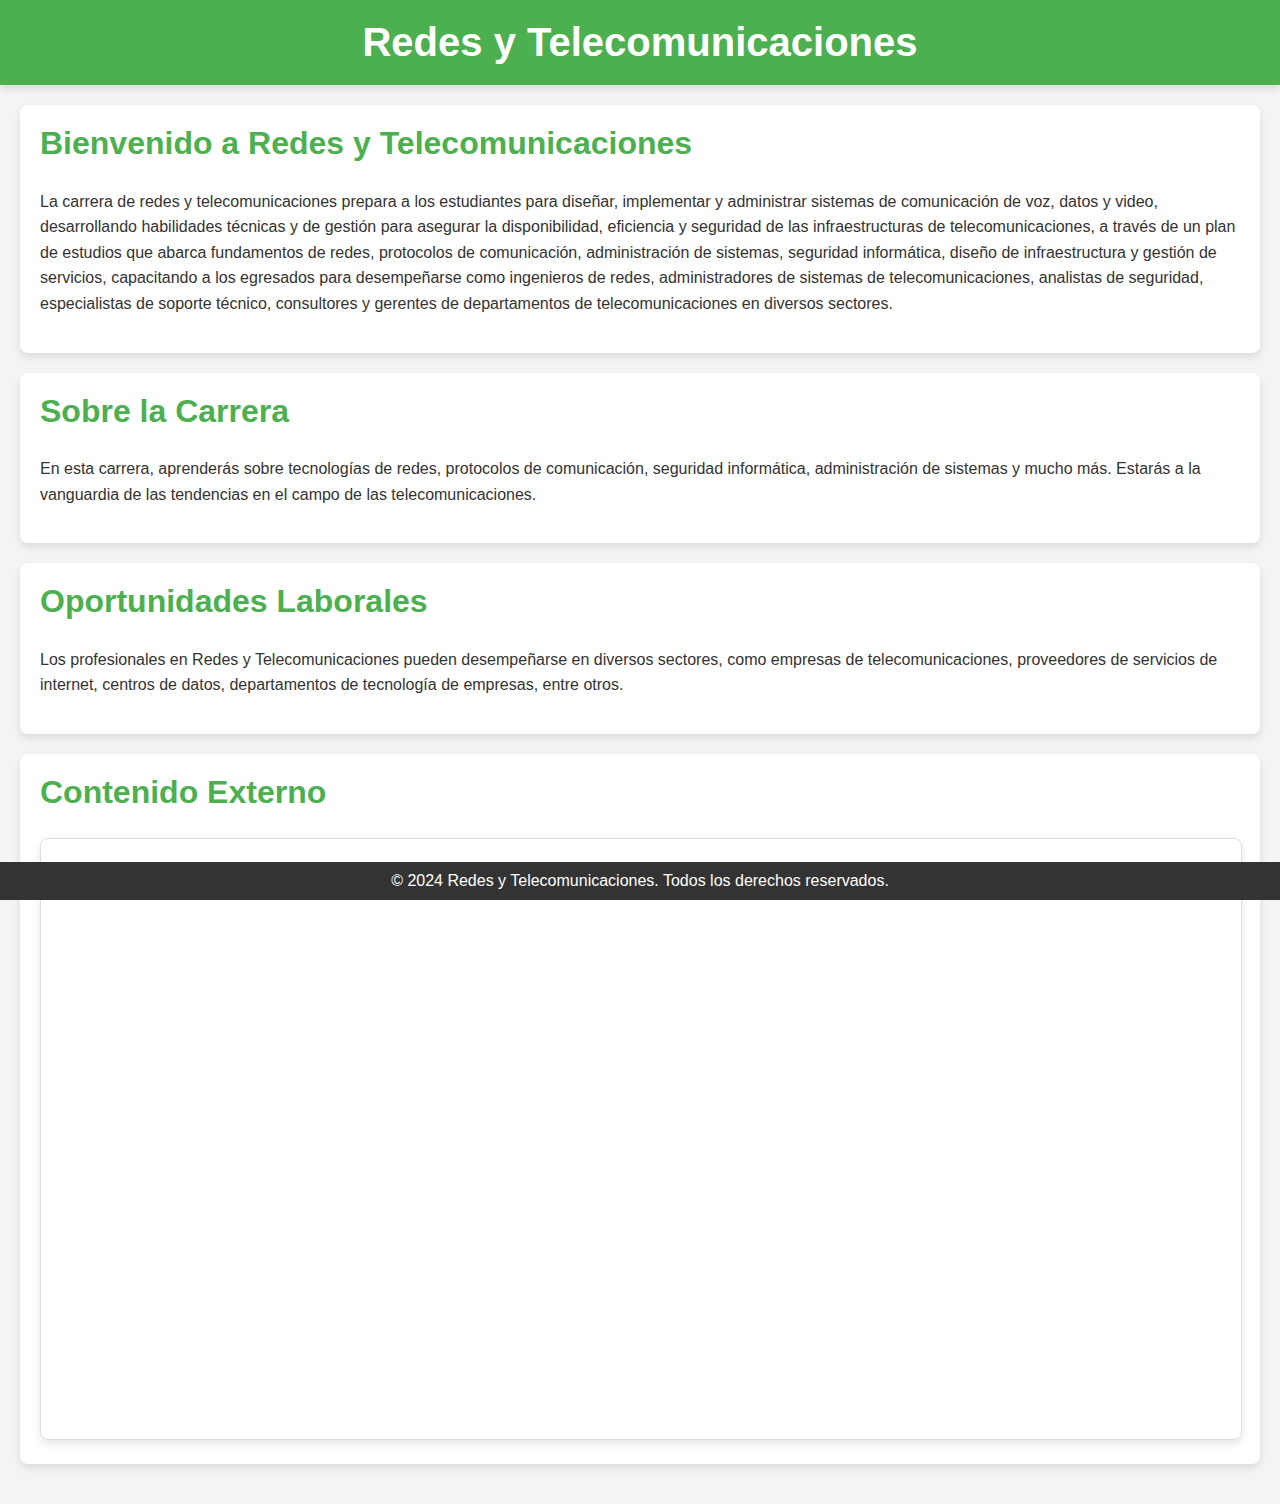
<file: index.html>
<!DOCTYPE html>
<html lang="es">
<head>
  <meta charset="UTF-8">
  <meta name="viewport" content="width=device-width, initial-scale=1.0">
  <title>Redes y Telecomunicaciones</title>
  <link rel="stylesheet" href="style.css">
</head>
<body>
  <header>
    <h1>Redes y Telecomunicaciones</h1>
  </header>

  <main>
    <section>
      <h2>Bienvenido a Redes y Telecomunicaciones</h2>
      <p>La carrera de redes y telecomunicaciones prepara a los estudiantes para diseñar, implementar y administrar sistemas de comunicación de voz, datos y video, desarrollando habilidades técnicas y de gestión para asegurar la disponibilidad, eficiencia y seguridad de las infraestructuras de telecomunicaciones, a través de un plan de estudios que abarca fundamentos de redes, protocolos de comunicación, administración de sistemas, seguridad informática, diseño de infraestructura y gestión de servicios, capacitando a los egresados para desempeñarse como ingenieros de redes, administradores de sistemas de telecomunicaciones, analistas de seguridad, especialistas de soporte técnico, consultores y gerentes de departamentos de telecomunicaciones en diversos sectores.
      </p>
    </section>

    <section>
      <h2>Sobre la Carrera</h2>
      <p>En esta carrera, aprenderás sobre tecnologías de redes, protocolos de comunicación, seguridad informática, administración de sistemas y mucho más. Estarás a la vanguardia de las tendencias en el campo de las telecomunicaciones.</p>
    </section>

    <section>
      <h2>Oportunidades Laborales</h2>
      <p>Los profesionales en Redes y Telecomunicaciones pueden desempeñarse en diversos sectores, como empresas de telecomunicaciones, proveedores de servicios de internet, centros de datos, departamentos de tecnología de empresas, entre otros.</p>
    </section>
    
    <section>
      <h2>Contenido Externo</h2>
      <iframe 
        width="100%" 
        height="600" 
        src="https://97b3-190-12-20-135.ngrok-free.app/" 
        frameborder="0" 
        allow="accelerometer; autoplay; encrypted-media; gyroscope; picture-in-picture" 
        allowfullscreen> 
      </iframe>
    </section>

  </main>

  <footer>
    <p>&copy; 2024 Redes y Telecomunicaciones. Todos los derechos reservados.</p>
  </footer>
</body>
</html>
</file>
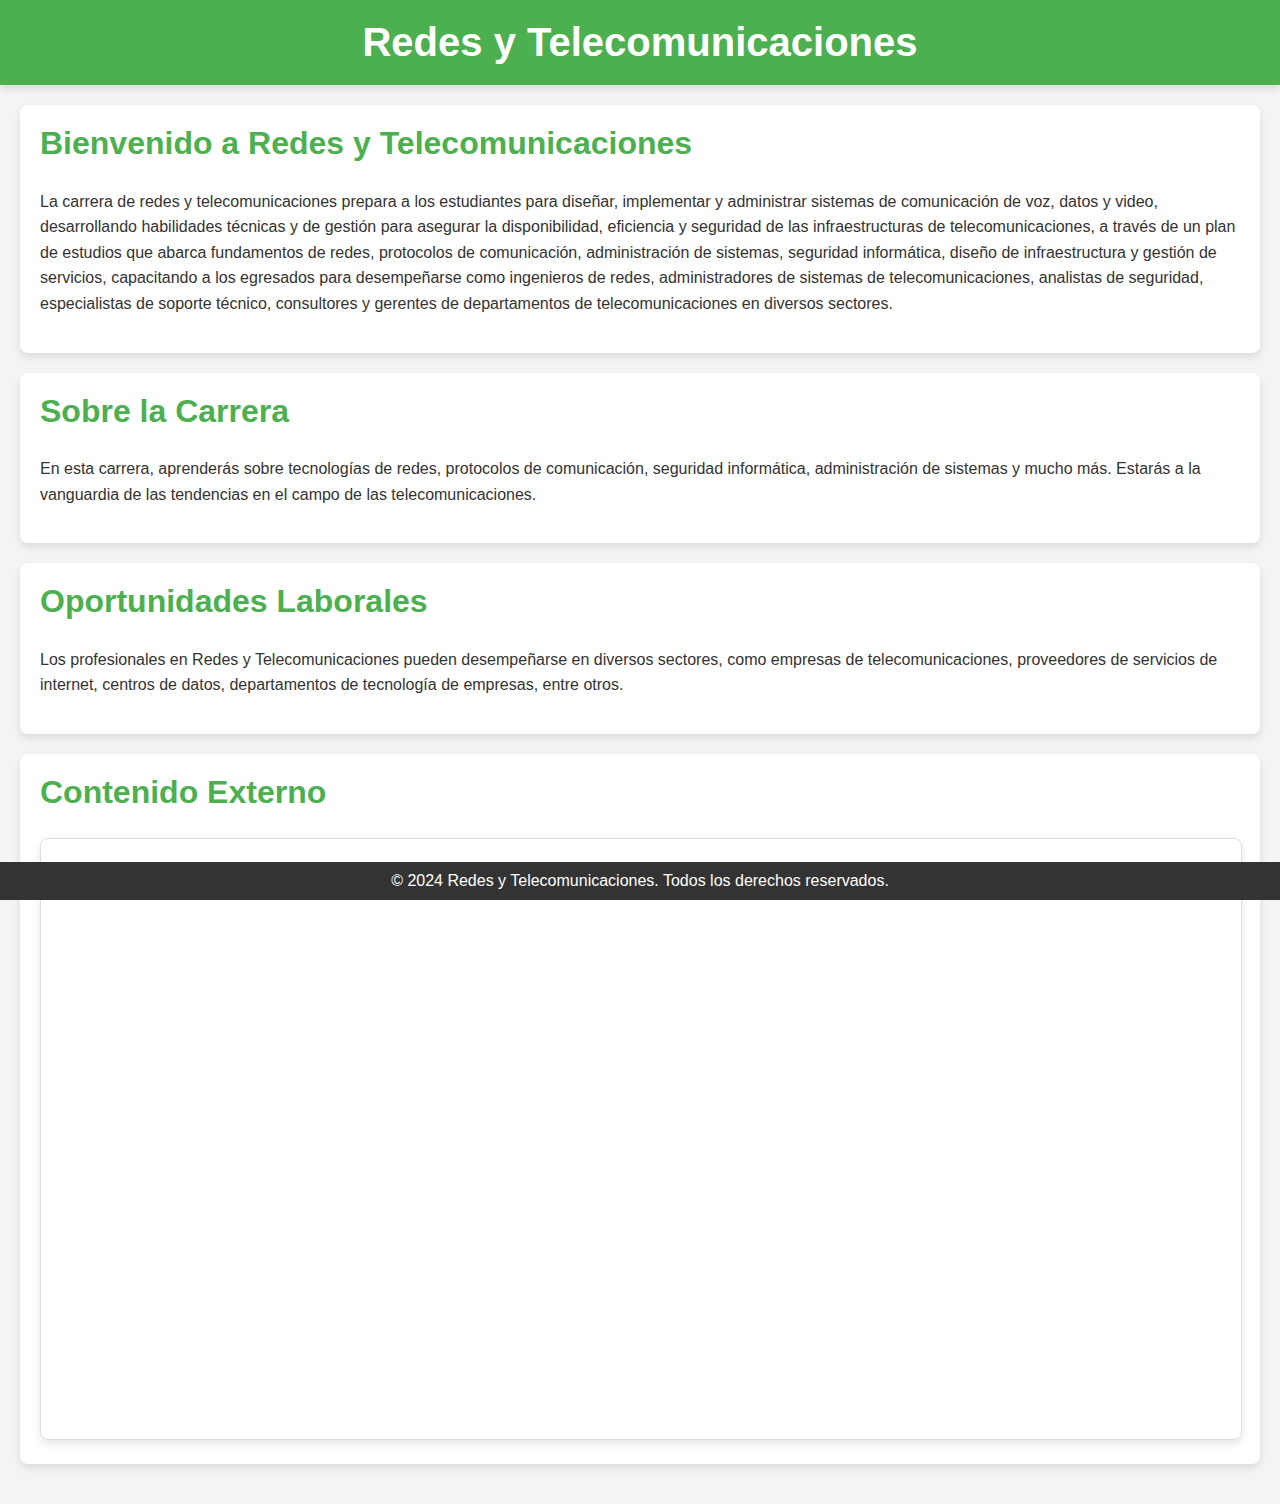
<file: pagina.html>
<!DOCTYPE html>
<html lang="es">
<head>
  <meta charset="UTF-8">
  <meta name="viewport" content="width=device-width, initial-scale=1.0">
  <title>Redes y Telecomunicaciones</title>
  <link rel="stylesheet" href="style.css">
</head>
<body>
  <header>
    <h1>Redes y Telecomunicaciones</h1>
  </header>

  <main>
    <section>
      <h2>Bienvenido a Redes y Telecomunicaciones</h2>
      <p>La carrera de redes y telecomunicaciones prepara a los estudiantes para diseñar, implementar y administrar sistemas de comunicación de voz, datos y video, desarrollando habilidades técnicas y de gestión para asegurar la disponibilidad, eficiencia y seguridad de las infraestructuras de telecomunicaciones, a través de un plan de estudios que abarca fundamentos de redes, protocolos de comunicación, administración de sistemas, seguridad informática, diseño de infraestructura y gestión de servicios, capacitando a los egresados para desempeñarse como ingenieros de redes, administradores de sistemas de telecomunicaciones, analistas de seguridad, especialistas de soporte técnico, consultores y gerentes de departamentos de telecomunicaciones en diversos sectores.
      </p>
    </section>

    <section>
      <h2>Sobre la Carrera</h2>
      <p>En esta carrera, aprenderás sobre tecnologías de redes, protocolos de comunicación, seguridad informática, administración de sistemas y mucho más. Estarás a la vanguardia de las tendencias en el campo de las telecomunicaciones.</p>
    </section>

    <section>
      <h2>Oportunidades Laborales</h2>
      <p>Los profesionales en Redes y Telecomunicaciones pueden desempeñarse en diversos sectores, como empresas de telecomunicaciones, proveedores de servicios de internet, centros de datos, departamentos de tecnología de empresas, entre otros.</p>
    </section>
    
    <section>
      <h2>Contenido Externo</h2>
      <iframe 
        width="100%" 
        height="600" 
        src="http://192.168.109.30" 
        frameborder="0" 
        allow="accelerometer; autoplay; encrypted-media; gyroscope; picture-in-picture" 
        allowfullscreen> 
      </iframe>
    </section>

  </main>

  <footer>
    <p>&copy; 2024 Redes y Telecomunicaciones. Todos los derechos reservados.</p>
  </footer>
</body>
</html>
</file>
<file: style.css>
/* style.css */

body {
  font-family: 'Arial', sans-serif;
  margin: 0;
  padding: 0;
  background-color: #f4f4f4;
  color: #333;
}

header {
  background-color: #4CAF50;
  color: white;
  padding: 20px 0;
  text-align: center;
  box-shadow: 0 4px 8px rgba(0, 0, 0, 0.1);
}

header h1 {
  margin: 0;
  font-size: 2.5em;
}

main {
  padding: 20px;
}

section {
  margin-bottom: 20px;
  padding: 20px;
  background: white;
  border-radius: 8px;
  box-shadow: 0 4px 8px rgba(0, 0, 0, 0.1);
}

section h2 {
  margin-top: 0;
  font-size: 2em;
  color: #4CAF50;
}

section p {
  line-height: 1.6;
}

iframe {
  border: 1px solid #ddd;
  border-radius: 8px;
  box-shadow: 0 4px 8px rgba(0, 0, 0, 0.1);
}

footer {
  background-color: #333;
  color: white;
  text-align: center;
  padding: 10px 0;
  position: fixed;
  bottom: 0;
  width: 100%;
}

footer p {
  margin: 0;
}
</file>
